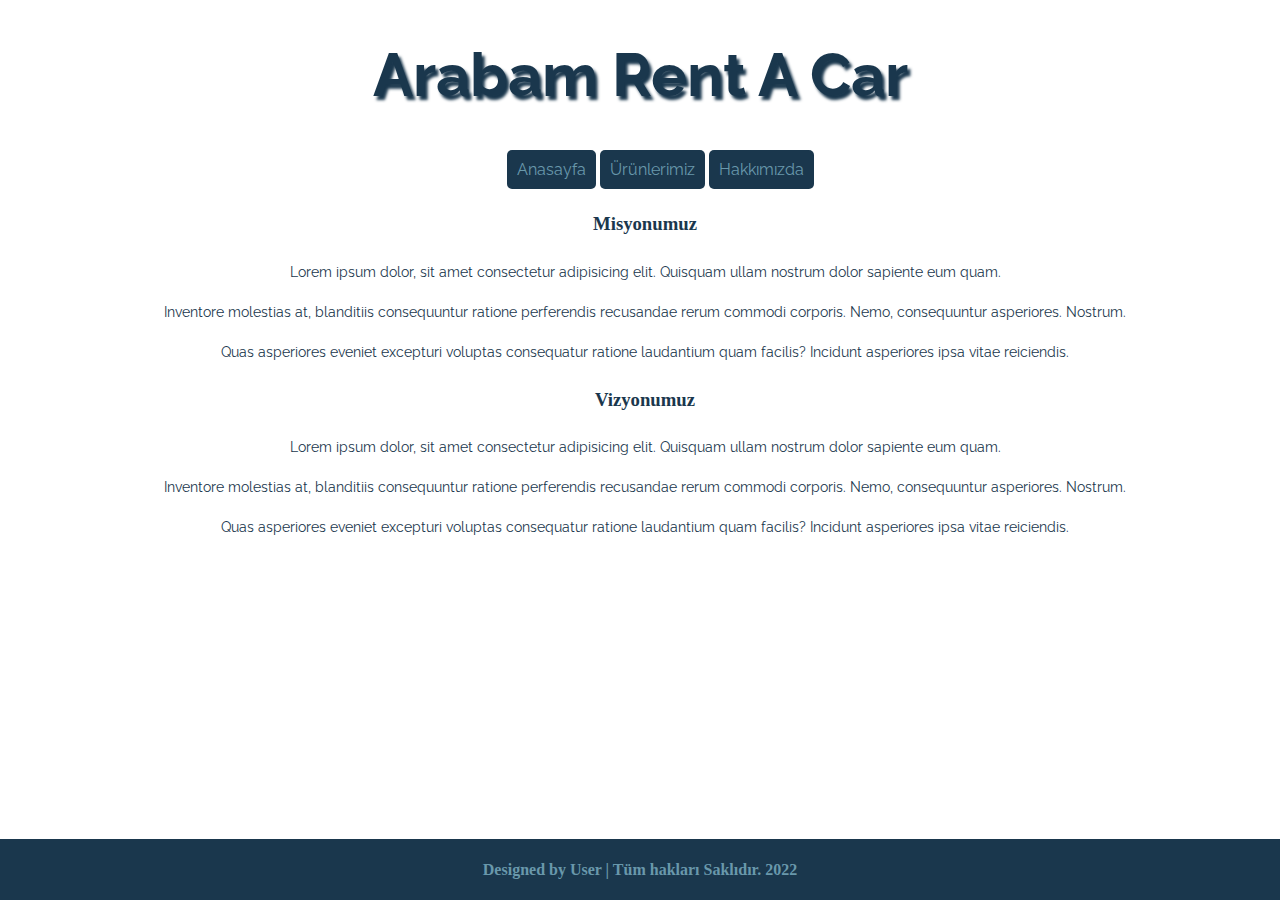
<file: about-us.html>
<!DOCTYPE html>
<html lang="tr">

<head>
    <meta charset="UTF-8">
    <meta http-equiv="X-UA-Compatible" content="IE=edge">
    <meta name="viewport" content="width=device-width, initial-scale=1.0">
    <title>Ana Sayfa</title>
    <link rel="stylesheet" href="css/index.css">
    <link rel="preconnect" href="https://fonts.googleapis.com">
    <link rel="preconnect" href="https://fonts.gstatic.com" crossorigin>
    <link href="https://fonts.googleapis.com/css2?family=Raleway&display=swap" rel="stylesheet">
</head>

<body>
    <h1 class="baslik">Arabam Rent A Car</h1>
    <nav>
        <ul>
            <li><a href="index.html">Anasayfa</a></li>
            <li><a href="products.html">Ürünlerimiz</a></li>
            <li><a href="about-us.html">Hakkımızda</a></li>
        </ul>
        <section>
            <h3>Misyonumuz</h3>
           <p>Lorem ipsum dolor, sit amet consectetur adipisicing elit. Quisquam ullam nostrum dolor sapiente eum quam.</p>
           <p>Inventore molestias at, blanditiis consequuntur ratione perferendis recusandae rerum commodi corporis. Nemo, consequuntur asperiores. Nostrum.</p>
           <p>Quas asperiores eveniet excepturi voluptas consequatur ratione laudantium quam facilis? Incidunt asperiores ipsa vitae reiciendis.</p>
            <h3>Vizyonumuz</h3>
            <p>Lorem ipsum dolor, sit amet consectetur adipisicing elit. Quisquam ullam nostrum dolor sapiente eum quam.</p>
            <p>Inventore molestias at, blanditiis consequuntur ratione perferendis recusandae rerum commodi corporis. Nemo, consequuntur asperiores. Nostrum.</p>
            <p>Quas asperiores eveniet excepturi voluptas consequatur ratione laudantium quam facilis? Incidunt asperiores ipsa vitae reiciendis.</p>
        </section>
    </nav>
    <footer>
        <h4>Designed by User | Tüm hakları Saklıdır. 2022</h4>
       </footer>
</body>

</html>
</file>
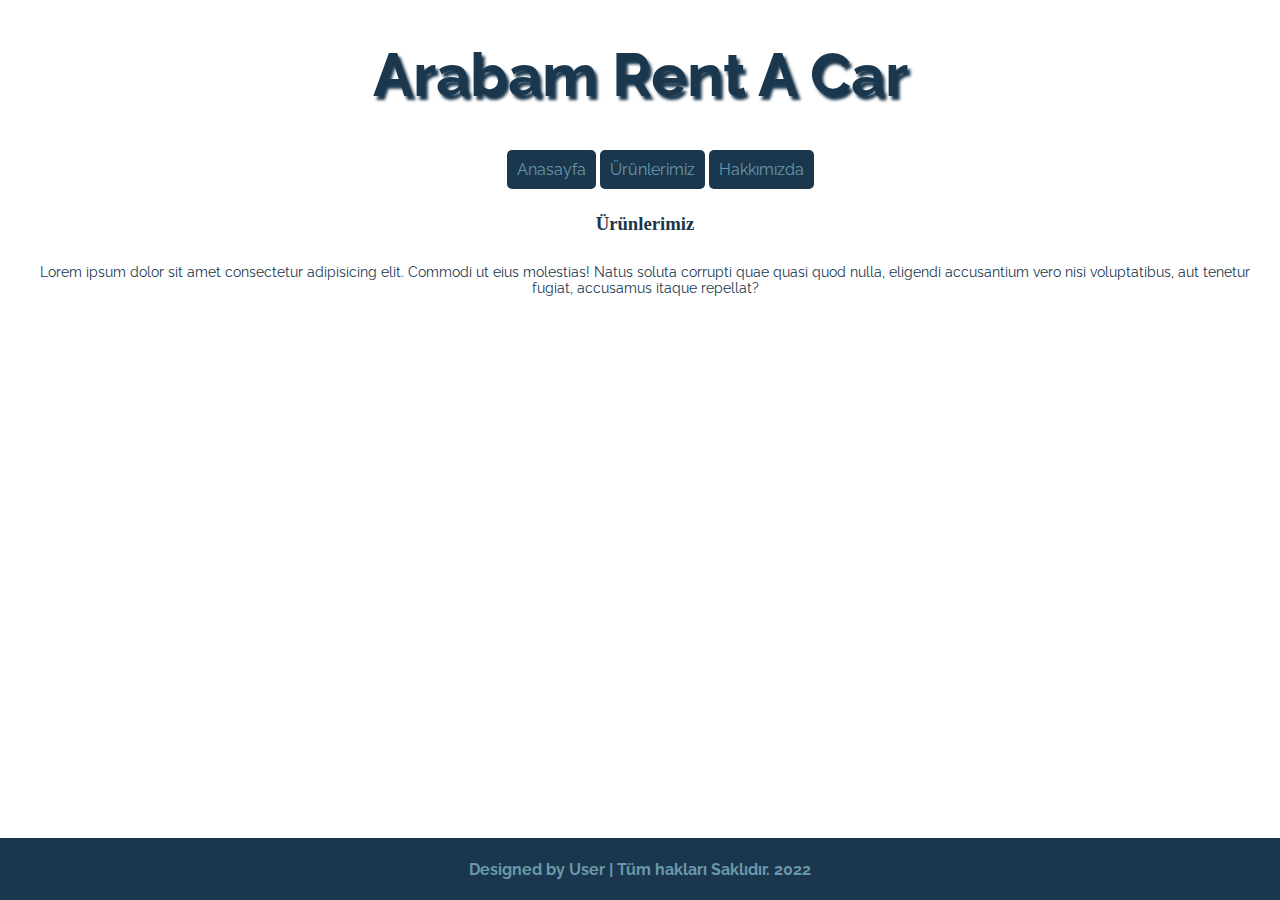
<file: products.html>
<!DOCTYPE html>
<html lang="tr">

<head>
    <meta charset="UTF-8">
    <meta http-equiv="X-UA-Compatible" content="IE=edge">
    <meta name="viewport" content="width=device-width, initial-scale=1.0">
    <title>Ana Sayfa</title>
    <link rel="stylesheet" href="css/index.css">
    <link rel="preconnect" href="https://fonts.googleapis.com">
    <link rel="preconnect" href="https://fonts.gstatic.com" crossorigin>
    <link href="https://fonts.googleapis.com/css2?family=Raleway&display=swap" rel="stylesheet">
</head>

<body>
    <h1 class="baslik">Arabam Rent A Car</h1>
    <nav>
        <ul>
            <li><a href="index.html">Anasayfa</a></li>
            <li><a href="products.html">Ürünlerimiz</a></li>
            <li><a href="about-us.html">Hakkımızda</a></li>
        </ul>
    </nav>
    <section>
        <h3>Ürünlerimiz</h3>
        <p>Lorem ipsum dolor sit amet consectetur adipisicing elit. Commodi ut eius molestias! Natus soluta corrupti quae quasi quod nulla, eligendi accusantium vero nisi voluptatibus, aut tenetur fugiat, accusamus itaque repellat?</p>
    </section>
    <footer>
        <h4 class="footerText">Designed by User | Tüm hakları Saklıdır. 2022</h4>
       </footer>
</body>

</html>
</file>
<file: css/index.css>
nav{
    position:relative;
}
nav ul {
    text-align: center;
}
nav li{
    position:relative;
    list-style-type: none;
    display: inline-block;
    padding: 10px;
    background-color: #1A374D;
    border-radius: 5px;
    justify-content: center;
}
nav li a {
    text-decoration: none;
    color:#6998AB ;
    font-family: 'Raleway', sans-serif;
    
    
}
nav li a:hover{
    color: #B1D0E0;
   
}
 .baslik{
     text-align: center;
     font-size: 60px;
     font-family: 'Raleway', sans-serif;
     color: #1A374D;
     text-shadow: 3px 4px 3px #1A374D;
 }
 p{
     text-align: center;
     font-size: 14px;
     font-family: 'Raleway', sans-serif;
 }

 .image{
    position: relative;
    text-align: center;
   
 }
 .image img{
    border: 1px solid #6998AB;
    border-radius: 10%;
    width: 400px;
 }
 footer{
     background-color: #1A374D;
     position: fixed;
     left: 0;
     bottom: 0;
     width: 100%;
  
     color: #6998AB;
     text-align: center;
 }
 .footerText{
    font-family: 'Raleway', sans-serif;
 }
 section h3,p{
     text-align: center;
     padding: 5px;
     padding-left: 15px;
     color: #1A374D;
 }
</file>
